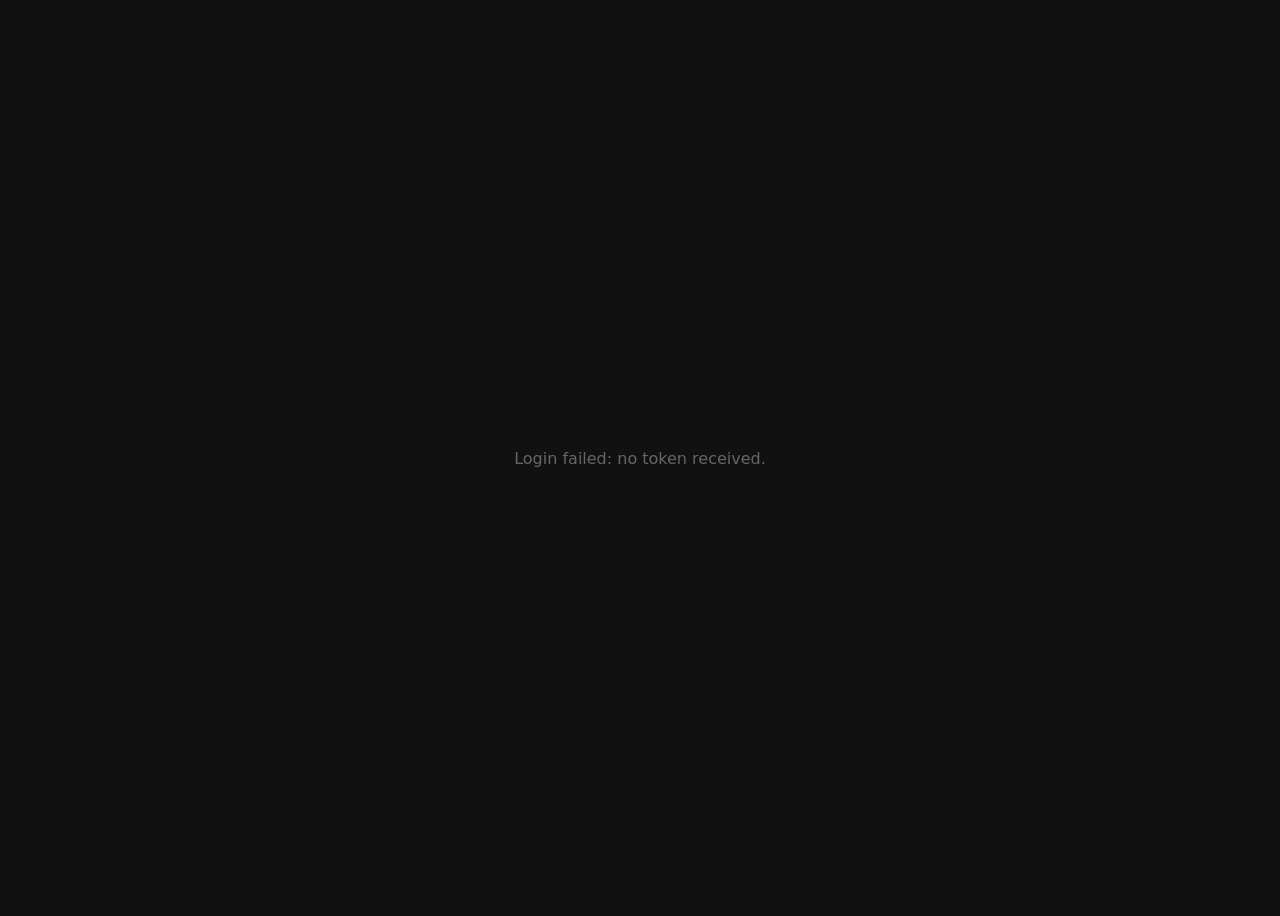
<file: web/callback.html>
<!DOCTYPE html>
<html lang="en">
<head>
  <meta charset="UTF-8">
  <title>contacc — signing in</title>
  <style>
    body { font-family: system-ui, sans-serif; background: #111; color: #e0e0e0;
           display: flex; align-items: center; justify-content: center; min-height: 100vh; }
    .msg { text-align: center; color: #666; }
  </style>
</head>
<body>
<div class="msg" id="msg">Signing in…</div>
<script>
(async function() {
  const hash = window.location.hash;
  if (!hash.startsWith("#token=")) {
    document.getElementById("msg").textContent = "Login failed: no token received.";
    return;
  }
  const serverToken = decodeURIComponent(hash.slice(7));
  const r = await fetch("/client/session", {
    method: "POST",
    headers: {"Content-Type": "application/json"},
    body: JSON.stringify({token: serverToken}),
  });
  if (r.ok) {
    localStorage.setItem("contacc_client_session", (await r.json()).token);
    window.location.href = "/";
  } else {
    const detail = await r.json().catch(() => ({}));
    document.getElementById("msg").textContent =
      r.status === 403 ? "Access denied: owner identity required."
                       : "Login failed: " + (detail.detail || r.status);
  }
})();
</script>
</body>
</html>
</file>
